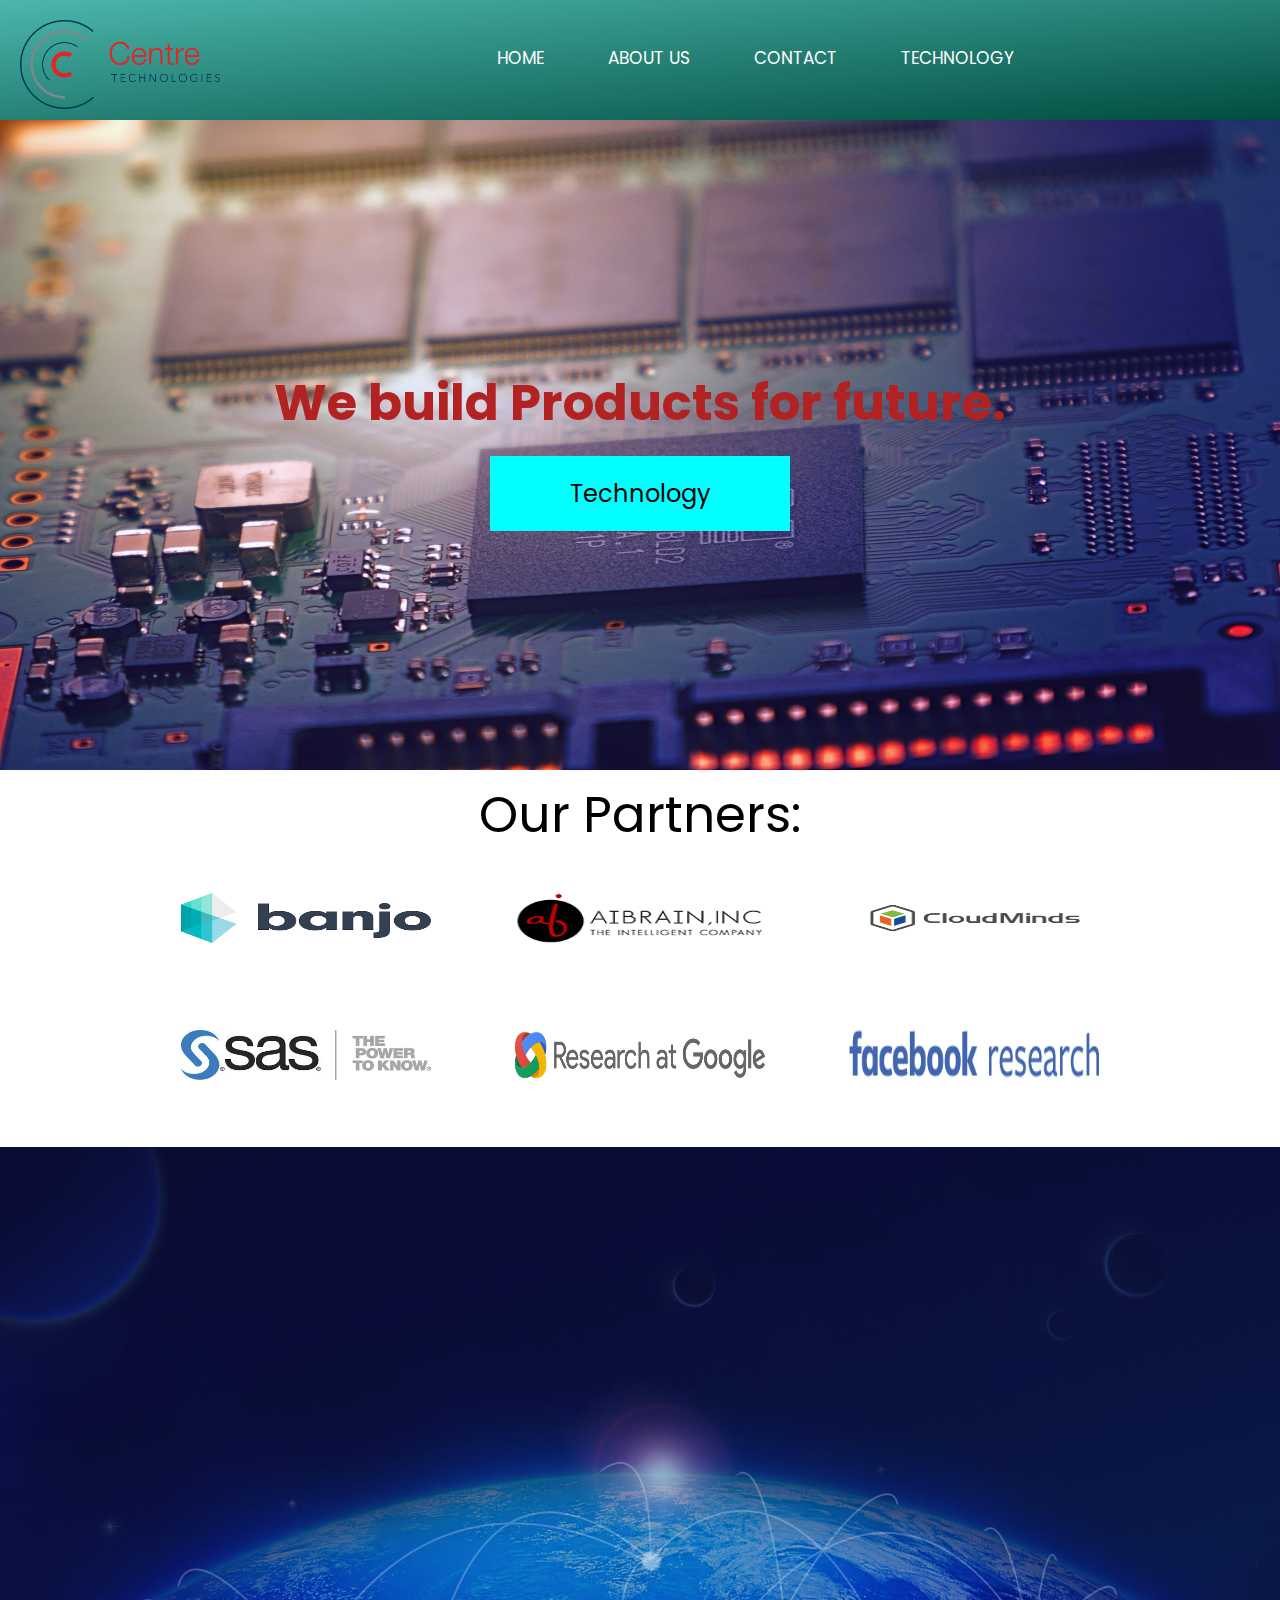
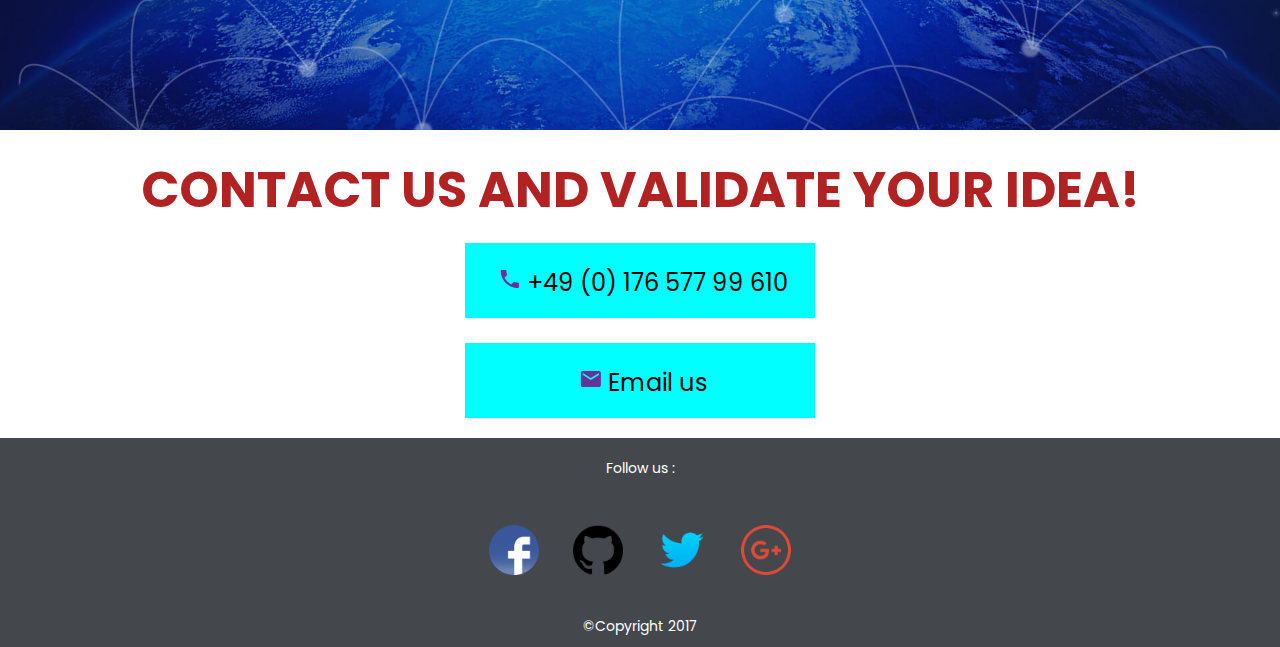
<file: index.html>
<!DOCTYPE html>
<html>
    <head>
    <title>Center TECHNOLOGiES || Homepage</title>
    <meta charset="utf-8">
    <meta name="author" content="reza">
    <meta name="keywords" content="robot, robotic, technology, center technologies, future, artificial intelligence">
    <meta name="description" content="Artificial intelligence (AI) is a hot topic.">
    <meta name="viewport" content="width=device-width, initial-scale=1.0">
    <link rel="stylesheet" type="text/css" href="style/style.css" >
    <link href="https://fonts.googleapis.com/css?family=Poppins" rel="stylesheet">
    <link href="https://fonts.googleapis.com/icon?family=Material+Icons"
    rel="stylesheet">
    </head>
   
    <body>
        
        <header>
            <img src="style/img/logo.png" />
            
            <nav>
                <ul>
                    <li><a href="index.html" >Home</a></li>
                    <li><a href="about.html" >About us</a></li>
                    <li><a href="contact.html" >Contact</a></li>
                    <li><a href="page1.html" >Technology</a></li>
                </ul>
            </nav>
            
            
        </header>
        
        <main>
            <section>
                <img class="img_top" src="style/img/1.jpg" />
                <article class="art_top">
                    <h1>We build Products for future. </h1>
                    <button class="btn_top" name="btn_top" type="button" onclick="location.href='page1.html'" >Technology</button>
                </article>
            </section>
            
            <section class="sec_mid">
                <p>Our Partners:</p>
                <article class="art_mid">
                        <img src="style/img/banjo_logo.png" /> 
                    <img src="style/img/aibrain-logo.png" />
                    <img src="style/img/cloudminds.png" />
                    <img  src="style/img/sas_logo.jpg" />
                    <img  src="style/img/logo-v2.2x.png" />
                    <img  src="style/img/fb-research-logo-2x.png" />
                </article>
            </section>
            
            <section class="sec_bottom">
                
                <img class="img_bottom" src="style/img/2.jpg" />
                
                <article class="art_bottom">
                    
                    <h1>CONTACT US AND VALIDATE YOUR IDEA! </h1>
                    
                  <a href="tel:017-657-799-610">  <button class="mobile_btn" name="btn_mid" type="button" onclick="" ><i class="material-icons">phone</i>+49 (0) 176 577 99 610</button></a>
                    
                    <br><br>
                    
                    <button class="mail_btn" name="btn_mid" type="submit" onclick="location.href='mailto:alami.reza@yahoo.com'" ><i class="material-icons">email</i>Email us</button>
                </article>
            </section>
        </main>
        
        <footer>
           <section class="sec_footer">
               
               <article class="icon_footer">
                   <p>Follow us :</p><br>
                   <a href="#"><img src="style/img/facebook.png" /></a>
                   <a href="#"><img src="style/img/github.png" /></a>
                   <a href="#"><img src="style/img/twitter.png" /></a>
                   <a href="#"><img src="style/img/google_plus.png" /></a>
               </article>
               
               <p>&copy;Copyright 2017</p>
             
           </section>
        </footer>
        
    </body>
</html>
</file>
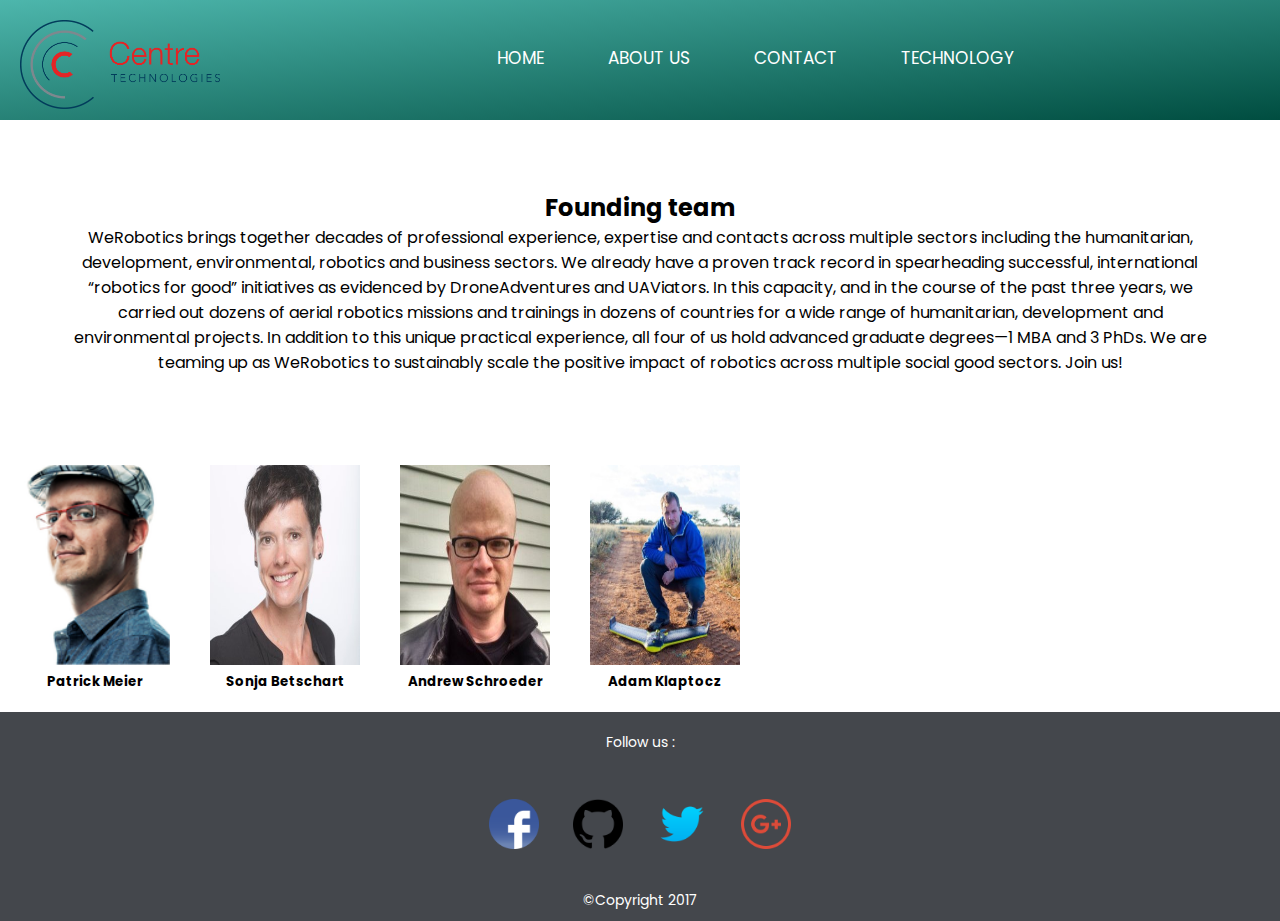
<file: about.html>
<!DOCTYPE html>
<html>
    <head>
    <title>Center TECHNOLOGiES || About us</title>
    <meta charset="utf-8">
    <meta name="author" content="reza">
    <meta name="keywords" content="robot, robotic, technology, center technologies, future, artificial intelligence">
    <meta name="description" content="Artificial intelligence (AI) is a hot topic.">
    <meta name="viewport" content="width=device-width, initial-scale=1.0">
    <link rel="stylesheet" type="text/css" href="style/style.css" >
    <link href="https://fonts.googleapis.com/css?family=Poppins" rel="stylesheet">
    <link href="https://fonts.googleapis.com/icon?family=Material+Icons"
    rel="stylesheet">
    </head>
   
    <body>

        
        <header>
            <img src="style/img/logo.png" />
            
            <nav>
                <ul>
                    <li><a href="index.html" >Home</a></li>
                    <li><a href="about.html" >About us</a></li>
                    <li><a href="contact.html" >Contact</a></li>
                    <li><a href="page1.html" >Technology</a></li>
                </ul>
            </nav>
            
            
        </header>
        
        <main> 
           
            <section class="about_sec" >
                <h2>Founding team</h2>
                <p>WeRobotics brings together decades of professional experience, expertise and contacts across multiple sectors including the humanitarian, development, environmental, robotics and business sectors. We already have a proven track record in spearheading successful, international “robotics for good” initiatives as evidenced by DroneAdventures and UAViators. In this capacity, and in the course of the past three years, we carried out dozens of aerial robotics missions and trainings in dozens of countries for a wide range of humanitarian, development and environmental projects. In addition to this unique practical experience, all four of us hold advanced graduate degrees—1 MBA and 3 PhDs. We are teaming up as WeRobotics to sustainably scale the positive impact of robotics across multiple social good sectors. Join us!

                </p>
            </section>
            <section class="about_sec1" >
                <article>
                    <img src="style/img/picme4.png" />
                    <h5>Patrick Meier</h5>
                </article>
                 <article>
                    <img src="style/img/sonja.jpg" />
                    <h5>Sonja Betschart</h5>
                </article>
                 <article>
                    <img src="style/img/Andrew.jpg" />
                    <h5>Andrew Schroeder</h5>
                </article>
                 <article>
                    <img src="style/img/06b9c09.jpg" />
                    <h5>Adam Klaptocz</h5>
                </article>
                
            </section>
            
        </main>
        
        <footer>
           <section class="sec_footer">
               
               <article class="icon_footer">
                   <p>Follow us :</p><br>
                   <a href="#"><img src="style/img/facebook.png" /></a>
                   <a href="#"><img src="style/img/github.png" /></a>
                   <a href="#"><img src="style/img/twitter.png" /></a>
                   <a href="#"><img src="style/img/google_plus.png" /></a>
               </article>
               
               <p>&copy;Copyright 2017</p>
             
           </section>
        </footer>
        
    </body>
</html>
</file>
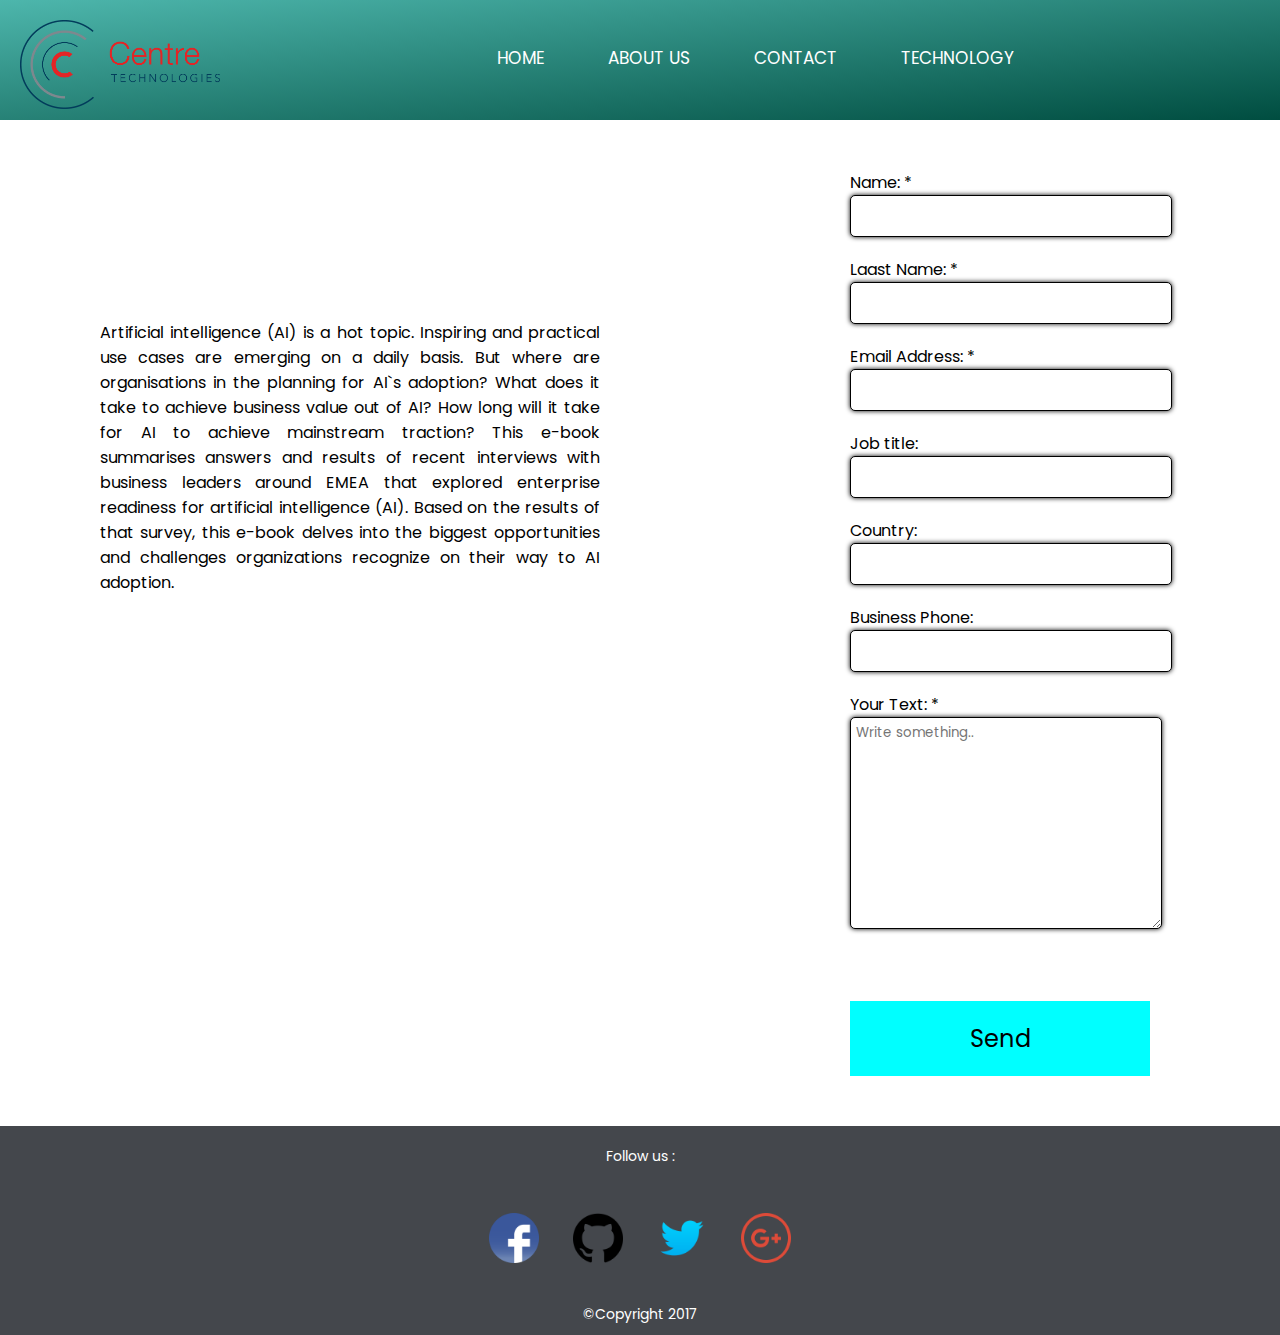
<file: contact.html>
<!DOCTYPE html>
<html>
    <head>
    <title>Center TECHNOLOGiES || Contact us</title>
    <meta charset="utf-8">
    <meta name="author" content="reza">
    <meta name="keywords" content="robot, robotic, technology, center technologies, future, artificial intelligence">
    <meta name="description" content="Artificial intelligence (AI) is a hot topic.">
    <meta name="viewport" content="width=device-width, initial-scale=1.0">
    <link rel="stylesheet" type="text/css" href="style/style.css" >
    <link href="https://fonts.googleapis.com/css?family=Poppins" rel="stylesheet">
    <link href="https://fonts.googleapis.com/icon?family=Material+Icons"
    rel="stylesheet">
    </head>
   
    <body>
        
    <script>
       
        function validateForm(){
            
            var nameField = document.forms["contact_form"]["name"].value;
            var lastNameField = document.forms["contact_form"]["lastname"].value;
            var jobField = document.forms["contact_form"]["job"].value;
            var mailField = document.forms["contact_form"]["mail"].value;
            var comuntryField = document.forms["contact_form"]["country"].value;
            var phoneField = document.forms["contact_form"]["phone"].value;
          
            if (nameField==""){
                alert("Please Enter Your Name...!");
                return false;
            }
            
            if (lastNameField==""){
                alert("Please Enter Your Last Name ...!");
                return false;
            }
             if (mailField==""){
                alert("Please Enter Set Your EMail...!");
                return false;
            }
            }
            
          
   
    </script>
        
        <header>
            <img src="style/img/logo.png" />
            
            <nav>
                <ul>
                    <li><a href="index.html" >Home</a></li>
                    <li><a href="about.html" >About us</a></li>
                    <li><a href="contact.html" >Contact</a></li>
                    <li><a href="page1.html" >Technology</a></li>
                </ul>
            </nav>
            
            
        </header>
        
        <main> 
            <section class="contact_sec">
               
               <article class="art_text">
                    <p>Artificial intelligence (AI) is a hot topic. Inspiring and practical use cases are emerging on a daily basis. But where are organisations in the planning for AI`s adoption? What does it take to achieve business value out of AI? How long will it take for AI to achieve mainstream traction?

                        This e-book summarises answers and results of recent interviews with business leaders around EMEA that explored enterprise readiness for artificial intelligence (AI). Based on the results of that survey, this e-book delves into the biggest opportunities and challenges organizations recognize on their way to AI adoption.</p>
                </article>
                
                <article class="contact_form">
                    <form name="contact_form" action="/action_page.php" onsubmit="return validateForm()" method="post">
                        <div><lable>Name: *</lable><br><input type="text" name="name"> <br></div>
                        <div><lable>Laast Name: *</lable><br> <input type="text" name="lastname"> <br></div>
                        <div><lable>Email Address: *</lable><br><input type="email" name="mail"> <br></div>
                        <div><lable>Job title: </lable><br><input type="text" name="job"> <br></div>
                        <div><lable>Country:</lable><br><input list="country" name="country"> <br></div>
                        <div>
                            <datalist id="country">
                                <option value="Germany">
                                <option value="France">
                                <option value="Italy">
                                <option value="Niederland">
                                <option value="Poland">
                            </datalist>
                        </div>
                        <div><lable>Business Phone:</lable> <br><input type="text" name="phone"> <br></div>
                        <div><lable>Your Text: *</lable><br><textarea name="message"  placeholder="Write something.." style="height:200px"></textarea><br></div>
                        <br>
                        <div><button class="sub_btn" type="submit" >Send</button></div>
                        
                    </form>
                </article>
                
            </section>
        </main>
        
        <footer>
           <section class="sec_footer">
               
               <article class="icon_footer">
                   <p>Follow us :</p><br>
                   <a href="#"><img src="style/img/facebook.png" /></a>
                   <a href="#"><img src="style/img/github.png" /></a>
                   <a href="#"><img src="style/img/twitter.png" /></a>
                   <a href="#"><img src="style/img/google_plus.png" /></a>
               </article>
               
               <p>&copy;Copyright 2017</p>
             
           </section>
        </footer>
        
    </body>
</html>
</file>
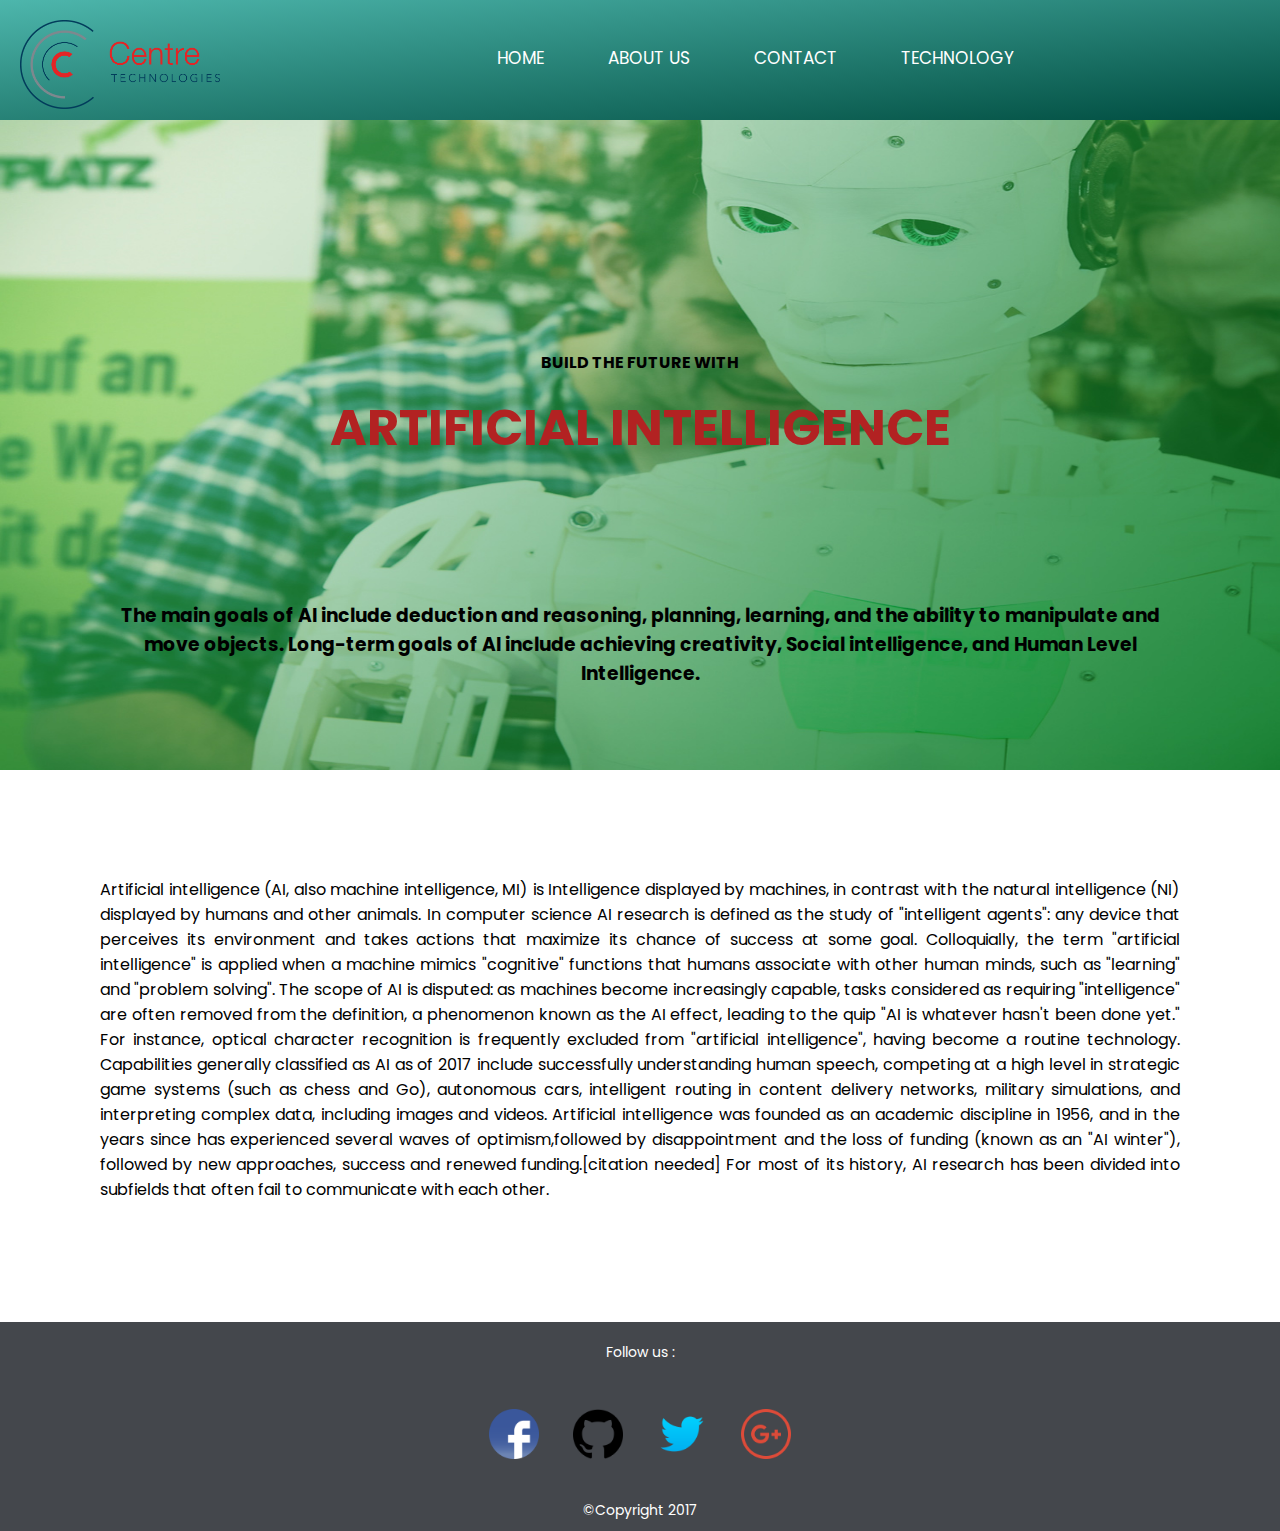
<file: page1.html>
<!DOCTYPE html>
<html>
    <head>
    <title>Center TECHNOLOGiES || Homepage</title>
    <meta charset="utf-8">
    <meta name="author" content="reza">
    <meta name="keywords" content="robot, robotic, technology, center technologies, future, artificial intelligence">
    <meta name="description" content="Artificial intelligence (AI) is a hot topic.">
    <meta name="viewport" content="width=device-width, initial-scale=1.0">
    <link rel="stylesheet" type="text/css" href="style/style.css" >
    <link href="https://fonts.googleapis.com/css?family=Poppins" rel="stylesheet">
    <link href="https://fonts.googleapis.com/icon?family=Material+Icons"
    rel="stylesheet">
    </head>
   
    <body>
        
        <header>
            <img src="style/img/logo.png" />
            
            <nav>
                <ul>
                    <li><a href="index.html" >Home</a></li>
                    <li><a href="about.html" >About us</a></li>
                    <li><a href="contact.html" >Contact</a></li>
                    <li><a href="page1.html" >Technology</a></li>
                </ul>
            </nav>
            
            
        </header>
        
        <main>
            <section >
                <img class="img_top" src="style/img/bob2.jpg" />
                <article class="art_top" >
                    <h4>BUILD THE FUTURE WITH</h4>
                    <h1>ARTIFICIAL INTELLIGENCE</h1>
                        <h3 style="padding: 120px;">The main goals of AI include deduction and reasoning, planning, learning, and the ability to manipulate and move    objects. Long-term goals of AI include achieving creativity,       Social intelligence, and Human Level Intelligence. </h3>
                </article>
            </section>
            
        
                <p class="page1">Artificial intelligence (AI, also machine intelligence, MI) is Intelligence displayed by machines, in contrast with the natural intelligence (NI) displayed by humans and other animals. In computer science AI research is defined as the study of "intelligent agents": any device that perceives its environment and takes actions that maximize its chance of success at some goal. Colloquially, the term "artificial intelligence" is applied when a machine mimics "cognitive" functions that humans associate with other human minds, such as "learning" and "problem solving".

                    The scope of AI is disputed: as machines become increasingly capable, tasks considered as requiring "intelligence" are often removed from the definition, a phenomenon known as the AI effect, leading to the quip "AI is whatever hasn't been done yet." For instance, optical character recognition is frequently excluded from "artificial intelligence", having become a routine technology. Capabilities generally classified as AI as of 2017 include successfully understanding human speech, competing at a high level in strategic game systems (such as chess and Go), autonomous cars, intelligent routing in content delivery networks, military simulations, and interpreting complex data, including images and videos.

                    Artificial intelligence was founded as an academic discipline in 1956, and in the years since has experienced several waves of optimism,followed by disappointment and the loss of funding (known as an "AI winter"), followed by new approaches, success and renewed funding.[citation needed] For most of its history, AI research has been divided into subfields that often fail to communicate with each other.
            </p>
           
        </main>
        
        <footer>
           <section class="sec_footer">
               
               <article class="icon_footer">
                   <p>Follow us :</p><br>
                   <a href="#"><img src="style/img/facebook.png" /></a>
                   <a href="#"><img src="style/img/github.png" /></a>
                   <a href="#"><img src="style/img/twitter.png" /></a>
                   <a href="#"><img src="style/img/google_plus.png" /></a>
               </article>
               
               <p>&copy;Copyright 2017</p>
             
           </section>
        </footer>
        
    </body>
</html>
</file>
<file: style/style.css>
*{
    margin: 0px;
    padding: 0px;
    font-family: 'Poppins', sans-serif;
}

header{
    width: 100%;
    height: 120px;
    background-color: #0080ff	;
    text-align:center;
    background: #00695C;    
    background: linear-gradient(to top left, #004D40 , #4DB6AC);
}

header img{
    float: left;
    width: 200px;
    height: auto;
    padding: 20px 10px 0px 20px;
}

header nav{
    position: relative;
    top: 45px;
}

header nav ul li{
    font-size: 17px;
    display: inline;
    padding: 30px;
}
nav a{
    text-decoration: none;
    color: #FFFFFF;
    text-transform:uppercase;
}

nav a:hover{   color: brown;    background-color: transparent; }

.img_top{
    width: 100%;
    height: 650px;
    position: relative;
    z-index: -1;
}

.img_top:hover{
    opacity: 0.8;
}

.art_top{
    position: absolute;
    top: 350px;
    width: 100%;
    text-align: center;
}

 h1{
    font-size: 50px;
    color: firebrick;
    padding: 15px;
}

.btn_top{
    width: 300px;
    height: 75px;
    text-align: center;
    font-size: 24px;
    background-color: aqua;
    border: 0px;
}

.btn_top:hover{
    background-color: brown;
    color: #FFFFFF;
}

.sec_mid{
    height: auto;
    text-align: center;
    width: 100%;
   
}

.sec_mid p{
    font-size: 50px;
}

.art_mid img{
    width: 250px;
    height: 50px;
    margin: 40px;
}

.sec_bottom{
    width: 100%;
    margin-top: 20px;
}

.img_bottom{
    width: 100%;
    position: relative;
    z-index: -1;
}

.img_bottom:hover{
    opacity: 0.7;
}

.art_bottom{
    width: 100%;
    text-align: center;
    top: 200px;
}

.mobile_btn{
    width: 350px;
    height: 75px;
    text-align: center;
    font-size: 24px;
    background-color: aqua;
    border: 0px;
}

.mobile_btn:hover{
    background-color: brown;
    color: #FFFFFF;
}


.mail_btn{
    width: 350px;
    height: 75px;
    text-align: center;
    font-size: 24px;
    background-color: aqua;
    border: 0px;
}

.mail_btn:hover{
    background-color: brown;
    color: #FFFFFF;
}

.material-icons{
    color: rebeccapurple;
    padding: 5px;
    font-size: 45px;
}

.art_bottom a{
    text-decoration: none;
    width: 150px;
}


footer{
    width: 100%;
    height: auto;
    background-color: #44474c;
    margin-top: 20px;
    font-size: 14px;
    clear: both;
}

footer p{
    color: #FFFFFF;
    font-size: 24px;
    padding-top: 20px;
}

.sec_footer{
    width: 100%;
    text-align: center;
}

.footer article{
    padding: 15px;
    width: 30%;
}


.icon_footer img{
    width: 50px;
    padding: 15px;
}

footer section p{
    font-size: 14px;
    padding-bottom: 10px;
}

.contact_sec{
    width: 100%;
}

.art_text{
    position: relative;
    float: left;
    width: 500px;
    height: 500px;
    top: 200px;
    left:100px;
    text-align: justify;
}

form{
    position: relative;
    float: left;
    padding: 30px;
    left: 300px;
}

input{
    width: 300px;
    height: 30px;
    border: 1px black solid;
    border-radius: 5px;
    box-shadow: 0px 0px 5px #000000;
    padding: 5px 10px;
}

.sub_btn{
    width: 300px;
    height: 75px;
    text-align: center;
    font-size: 24px;
    background-color: aqua;
    border: 0px;
}
.sub_btn:hover{
    background-color: brown;
    color: #FFFFFF;
}


textarea{
    width: 300px;
    height: 130px;
    border: 1px black solid;
    border-radius: 5px;
    box-shadow: 0px 0px 5px #000000;
    padding: 5px 5px;
}

form div{
    margin: 20px;
}

.about_sec{
    text-align: center;
    padding: 70px;
}

.about_sec1{
    text-align: center;
    display: inline;
}

.about_sec1 article{
    float: left;
    padding: 20px;
}

.about_sec1 article img{
    width: 150px;
    height: 200px;
}

.page1{
    text-align: justify;
    padding: 100px;
}

label
</file>
